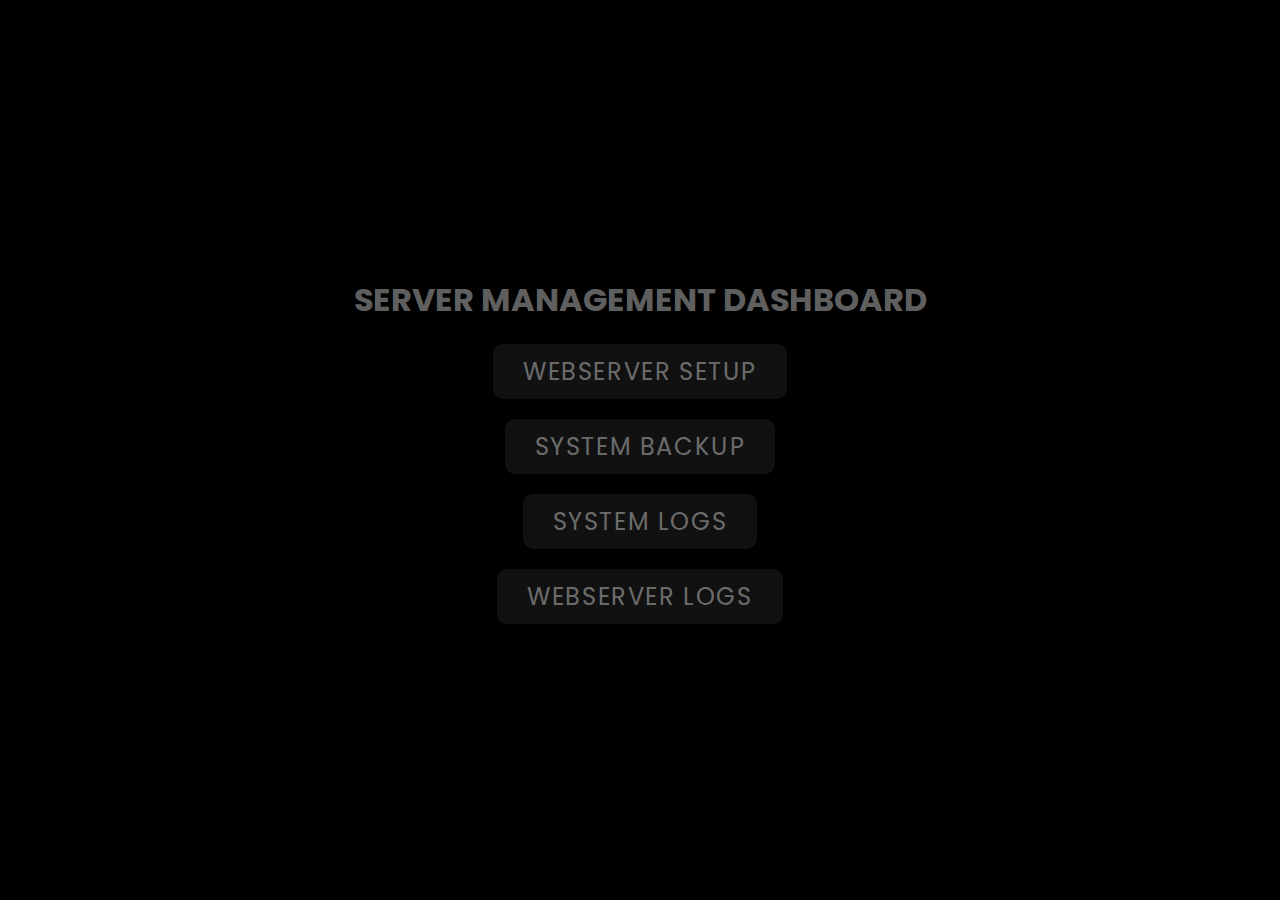
<file: aws/aws-server-mgmt-dashboard/src/index.html>
<!DOCTYPE html>
<html lang="en">
<head>
    <meta charset="UTF-8">
    <meta name="viewport" content="width=device-width, initial-scale=1.0">
    <title>Dashboard</title>
    <!-- Link to external CSS file -->
    <link rel="stylesheet" href="style.css">
</head>
<body>
    <div>
        <!-- Centered header -->
        <h1>Server Management Dashboard</h1>

        <!-- Vertical stack of buttons -->
        <div class="button-container">
            <a href="#" onclick="redirectTo('webserverSetup')">Webserver Setup</a>
            <a href="#" onclick="redirectTo('systemBackup')">System Backup</a>
            <a href="#" onclick="redirectTo('systemLogs')">System Logs</a>
            <a href="#" onclick="redirectTo('webserverLogs')">WebServer Logs</a>
        </div>
    </div>

    <!-- Include external JavaScript file for button actions -->
    <script src="actions.js"></script>
</body>
</html>
</file>
<file: aws/aws-server-mgmt-dashboard/src/style.css>
/* Import the Poppins font */
@import url("https://fonts.googleapis.com/css2?family=Poppins:wght@400;500;600;900&display=swap");

/* Define the base color variable */
:root {
    --first-color: #00ffff; /* cyan */
}

/* Reset and set the font family */
* {
    margin: 0;
    padding: 0;
    box-sizing: border-box;
    font-family: "Poppins", serif;
}

/* Set body styles */
body {
    display: flex;
    justify-content: center;
    align-items: center;
    min-height: 100vh;
    background: #000; /* Black background */
}

/* Center the webpage header */
h1 {
    color: rgba(255, 255, 255, 0.4); /* Light gray color */
    text-align: center; /* Centered header */
    text-transform: uppercase;
    margin-bottom: 20px; /* Add spacing below the header */
}

/* Container to vertically align buttons */
.button-container {
    display: flex;
    flex-direction: column; /* Vertically align */
    gap: 20px; /* Space between buttons */
    align-items: center; /* Center align the buttons */
}

/* Styling for the buttons (anchor tags) */
a {
    display: inline-block;
    font-size: 1.5rem; /* Slightly smaller font for anchor tags */
    letter-spacing: 0.1rem;
    text-decoration: none;
    text-transform: uppercase;
    color: rgba(255, 255, 255, 0.4); /* Light gray color */
    background: #111; /* Dark background */
    padding: 10px 30px; /* Padding around the text */
    border-radius: 10px; /* Rounded corners */
    transition: 0.8s; /* Smooth transition on hover */
}

/* Glowing hover effect */
a:hover {
    letter-spacing: 0.2rem; /* Increase spacing on hover */
    color: var(--first-color); /* Cyan color */
    text-shadow: 0 0 5px var(--first-color); /* Glowing effect */
    box-shadow:
        0 0 10px var(--first-color),
        0 0 20px var(--first-color),
        0 0 40px var(--first-color),
        0 0 80px var(--first-color),
        0 0 160px var(--first-color); /* Multi-layered glow */
}
</file>
